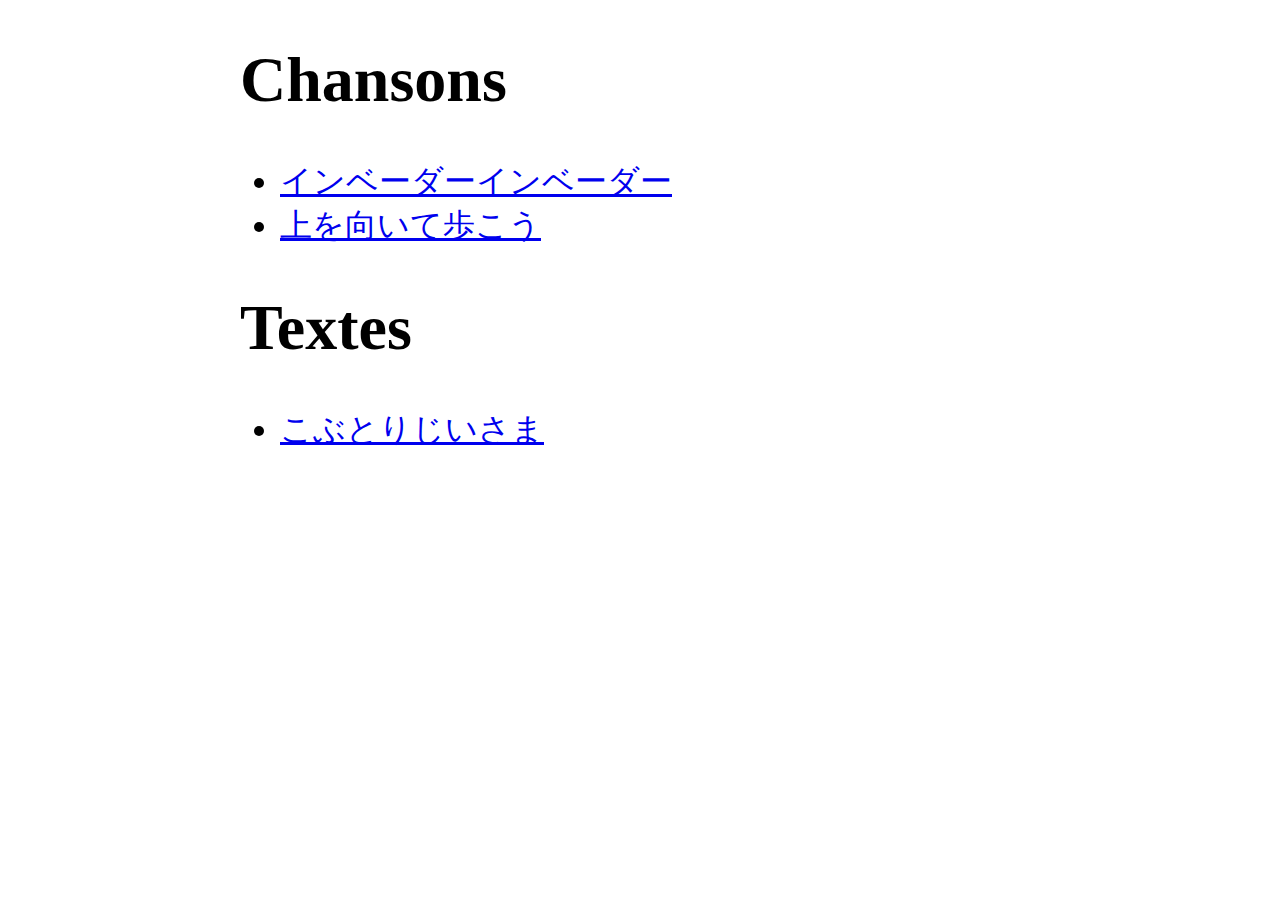
<file: index.html>
<!DOCTYPE html>
<!--
Created using JS Bin
http://jsbin.com

Copyright (c) 2025 by anonymous (http://jsbin.com/banixikojo/13/edit)

Released under the MIT license: http://jsbin.mit-license.org
-->
<meta name="robots" content="noindex">
<html>

  <head>
    <meta charset="utf-8">
    <meta name="viewport" content="width=device-width">
    <title>JS Bin</title>
<link rel="stylesheet" href="style.css">
</head>

  <body>
    <h1>Chansons</h1>
    
    <ul>
      <li><a href="./inbeedaa-inbeedaa.html">インベーダーインベーダー</a></li>
      <li><a href="./ue-o-muite-arukou.html">上を向いて歩こう</a></li>
    </ul>

    <h1>Textes</h1>
    
    <ul>
      <li><a href="./kobutorijiisama.html">こぶとりじいさま</a></li>
    </ul>
</body>

</html>
</file>
<file: style.css>
body {
    font-size: 2em;
    max-width: 800px;
    margin: auto;
}

.stanza {
    margin-bottom: 2em;
    display: flex;
    flex-direction: column;
    user-select: none;
}

.line {
    display: flex;
    flex-direction: row;
    flex-wrap: wrap;
    margin-bottom: 0.5em;
}

.group {
    display: flex;
    flex-direction: row;
    border-bottom: 1px solid transparent;
    padding-bottom: 4px;
}

.group:hover,
.group.active {
    border-bottom: 1px solid red;
}

.word,
.particle {
    display: flex;
    flex-direction: row;
    border-bottom: 1px solid transparent;
}

.word:hover,
.word.active,
.particle:hover,
.particle.active {
    border-bottom: 1px solid green;
}

.ruby {
    display: flex;
    flex-direction: column;
}

.rt {
    font-size: 50%;
    height: 1.5em;
    text-align: center;
    opacity: 0;
}

.ruby.visible>.rt {
    opacity: 1;
}

.rb {
    line-height: 1em;
    text-align: center;
}

.group,
.word,
.particle {
    position: relative;
}

.tooltip {
    display: none;
    position: absolute;
    background-color: rgba(255, 255, 255, 1);
    font-size: 0.6em;
    padding: 0.5em 0.8em;
    border-radius: 3px;
    top: 3.5em;
    box-shadow: 0 2px 3px 3px rgba(0, 0, 0, 0.15);
    white-space: nowrap;
    z-index: 1000;
    width: 500px;
}

.tooltip > .grammar {
    white-space: normal;
}

.group > .tooltip {
    top: 12em;
}

[data-referer-id]>.tooltip {
    top: 7em;
}

.group:hover>.tooltip,
.word:hover>.tooltip,
.particle:hover>.tooltip {
    display: block;
}

.tooltip .title {
    font-size: 1.2em;
    font-weight: bold;
}

.tooltip .families {
    color: grey;
    font-size: 0.8em;
}

.tooltip .families .family {
    display: inline;
}

.tooltip .families .family+.family::before {
    content: ', ';
}

/* [data-id]::before {
    position: absolute;
    top: 0px;
    left: 0;
    content: attr(data-id);
    font-size: 0.5em;
}

[data-id] [data-id]::before {
    left: 15px;
}

[data-id] [data-id] [data-id]::before {
    left: 30px;
} */

.leader-line {
    z-index: 10000;
}

.leader-line text {
    stroke-width: 10px !important;
}
</file>
